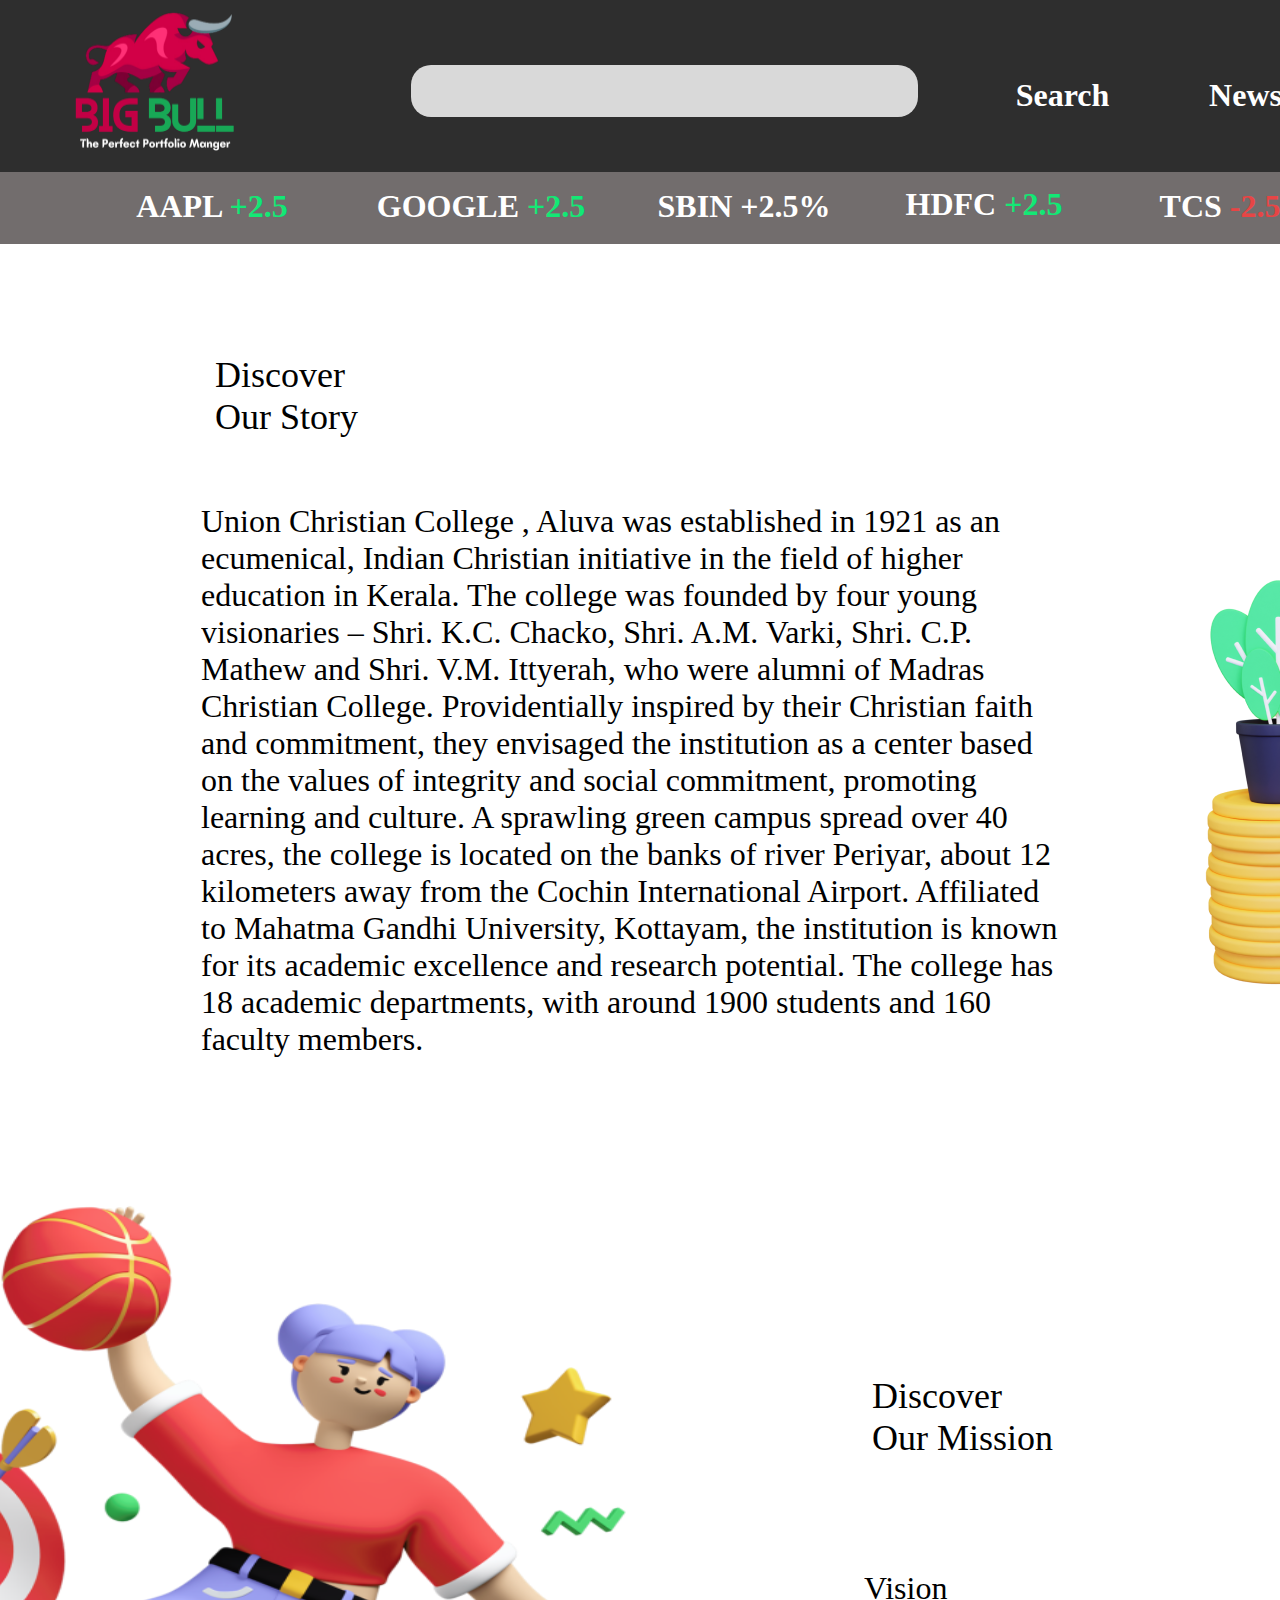
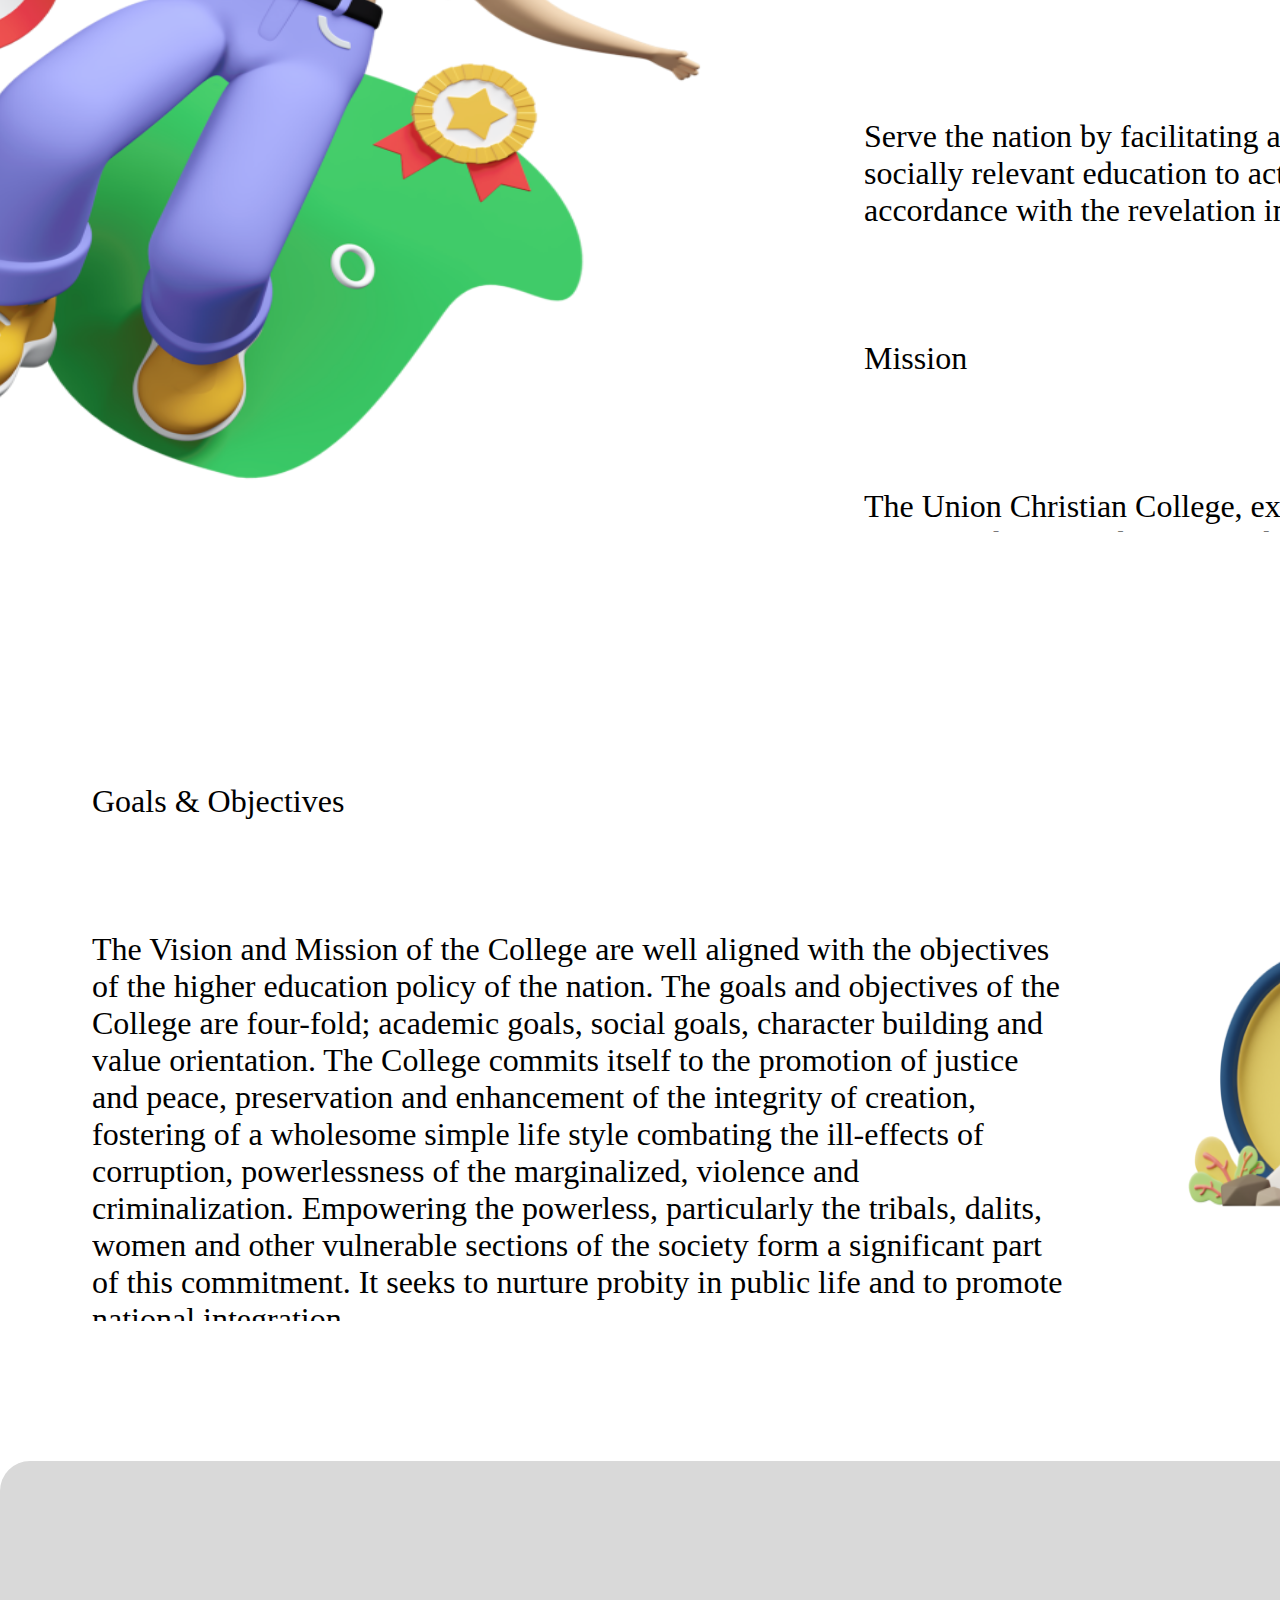
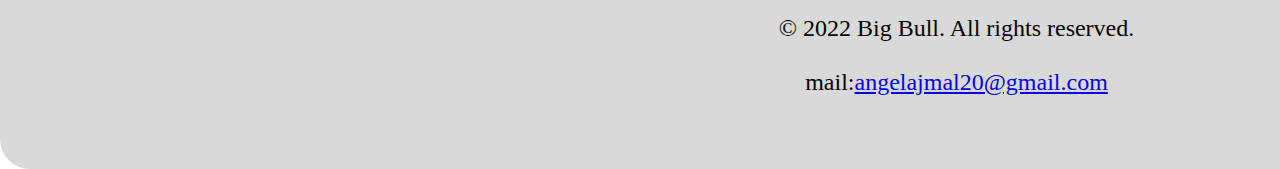
<file: Files/_HTML5_slide_16_9___1/_HTML5_slide_16_9___1/slide_16_9___1.html>
<!-- 
/*
 *	This content is generated from the PSD File Info.
 *	(Alt+Shift+Ctrl+I).
 *
 *	@desc 		
 *	@file 		slide_16_9___1
 *	@date 		Friday 12th of August 2022 03:57:28 PM
 *	@title 		Page 1
 *	@author 	
 *	@keywords 	
 *	@generator 	Export Kit v1.3.figma
 *
*/
 -->
<!DOCTYPE html>
<html xmlns="http://www.w3.org/1999/xhtml" xml:lang="en" lang="en" >
	<head>
		<meta http-equiv="content-type" content="text/html" charset="utf-8" />
		<title>slide_16_9___1</title>
		<meta name="viewport" content="width=device-width, initial-scale=1.0">
		<meta name="description" content="" >
		<link rel="StyleSheet" href="slide_16_9___1.css" />
		<script src="https://secure.exportkit.com/cdn/js/ek_googlefonts.js?v=6"></script>
		<!-- Add your custom HEAD content here -->

	</head>
	<body>
		<div id="content-container" >
			<div id="_bg__slide_16_9___1"  ></div>
			<div id="rectangle_2"  ></div>
			<div id="___2022_big_bull__all_rights_reserved__mail_angelajmal20_gmail_com" >
				<span class="char">%C2%A9 </span> 2022 Big Bull. All rights reserved.<br/><br/>mail:<a href="mailto:angelajmal20@gmail.com" target="_blank">angelajmal20@gmail.com</a>
			</div>
			<div id="discover_our_mission" >
				Discover<br/>Our Mission<br/>
			</div>
			<div id="[base64]" >
				Union Christian College , Aluva was established  in 1921 as an ecumenical, Indian Christian initiative in the field of higher education in Kerala. The college was founded by four young visionaries <span class="char">%E2%80%93 </span> Shri. K.C. Chacko, Shri. A.M. Varki, Shri. C.P. Mathew and Shri. V.M. Ittyerah, who were  alumni of Madras Christian College. Providentially inspired by their Christian faith and commitment, they envisaged the  institution as a center based on the values of integrity and social commitment, promoting learning and culture. A sprawling green campus spread over 40 acres, the college is located on the banks of river Periyar, about 12 kilometers away from the Cochin International Airport.  Affiliated to Mahatma Gandhi University, Kottayam, the institution is known for its academic excellence and research potential. The college has 18 academic departments, with around 1900 students and 160 faculty members.
			</div>
			<div id="[base64]" >
				Vision<br/><br/><br/><br/>Serve the nation by facilitating and modeling wholesome and socially relevant education to actualize the values of humanism in accordance with the revelation in Jesus Christ.<br/><br/><br/><br/>Mission<br/><br/><br/><br/>The Union Christian College, extending God's love to all, is committed to providing such education that facilitates the growth of the whole person and brings out the best in him or her that they would serve our nation and humanity at large and the ecosystem, as intellectually competent, morally upright and spiritually inspired persons.<br/><br/>
			</div>
			<div id="[base64]" >
				Goals &amp; Objectives<br/><br/><br/><br/>The Vision and Mission of the College are well aligned with the objectives of the higher education policy of the nation. The goals and objectives of the College are four-fold; academic goals, social goals, character building and value orientation. The College commits itself to the promotion of justice and peace, preservation and enhancement of the integrity of creation, fostering of a wholesome simple life style combating the ill-effects of corruption, powerlessness of the marginalized, violence and criminalization. Empowering the powerless, particularly the tribals,  dalits, women and other vulnerable sections of the society form a significant part of this commitment. It seeks to nurture probity in public life and to promote national integration.
			</div>
			<div id="discover_our_story" >
				Discover<br/>Our Story<br/>
			</div>
			<img src="skins/python_1.png" id="python_1" />
			<img src="skins/python__1__1.png" id="python__1__1" />
			<img src="skins/python__2__1.png" id="python__2__1" />
			<div id="rectangle_4"  ></div>
			<div id="rectangle_1"  ></div>
			<div id="rectangle_3"  ></div>
			<img src="skins/big_bull__2__1.png" id="big_bull__2__1" />
			<div id="search" >
				Search
			</div>
			<div id="login" >
				Login
			</div>
			<div id="sign_up" >
				Sign Up
			</div>
			<div id="news" >
				News
			</div>
			<div id="aapl__2_5_" >
				<span style="font-style:normal; text-decoration:NONE; ">AAPL </span><span style="color:#13E875; font-style:normal; text-decoration:NONE; ">+2.5</span>
			</div>
			<div id="hdfc__2_5_" >
				<span style="font-style:normal; text-decoration:NONE; ">HDFC </span><span style="color:#13E875; font-style:normal; text-decoration:NONE; ">+2.5</span>
			</div>
			<div id="sbin__2_5_" >
				SBIN +2.5%
			</div>
			<div id="google__2_5_" >
				<span style="font-style:normal; text-decoration:NONE; ">GOOGLE </span><span style="color:#13E875; font-style:normal; text-decoration:NONE; ">+2.5</span>
			</div>
			<div id="tcs__2_5_" >
				<span style="font-style:normal; text-decoration:NONE; ">TCS  </span><span style="color:#E74545; font-style:normal; text-decoration:NONE; ">-2.5</span>
			</div>
			<div id="sbicard__2_5_" >
				<span style="font-style:normal; text-decoration:NONE; ">SBICARD </span><span style="color:#E74545; font-style:normal; text-decoration:NONE; ">-2.5</span>
			</div>
			<div id="lic__2_5_" >
				<span style="font-style:normal; text-decoration:NONE; ">LIC </span><span style="color:#E74545; font-style:normal; text-decoration:NONE; ">-2.5</span>
			</div>

		</div>
		<script>var specialChars = document.querySelectorAll("span.char"); for(var c=0; c<specialChars.length; c++){ specialChars[c].innerHTML = decodeURIComponent(specialChars[c].innerHTML); }</script>
	</body>
</html>
</file>
<file: Files/_HTML5_slide_16_9___1/_HTML5_slide_16_9___1/slide_16_9___1.css>
/*
	@name slide_16_9___1
*/
/* Only edit this if you know what you are doing! */
body { margin: 0px; padding: 0px; font-family:"Arial"; overflow-x:hidden; }

/* Only edit this if you know what you are doing! */
img { position: absolute; display: block; margin: 0px; border: none; padding: 0px; }

/* Only edit this if you know what you are doing! */
div { position: absolute; }

#content-container { display: block; position: relative; width: 1920px; width: 1920px; height: 3369px; overflow: hidden; display: block;  margin-left: auto; margin-right: auto;  }

#_bg__slide_16_9___1 {
	top: 0px;
	left: 0px;
	width: 1920px;
	height: 3369px;
	background:rgba(255,255,255,1);
}


#rectangle_2 {
	top: 3061px;
	left: 0px;
	width: 1920px;
	height: 308px;
	-ms-border-radius: 30px;
	-o-border-radius: 30px;
	-moz-border-radius: 30px;
	-webkit-border-radius: 30px;
	border-radius: 30px;
	background:rgba(217,217,217,1);
}


#___2022_big_bull__all_rights_reserved__mail_angelajmal20_gmail_com {
	top: 3215px;
	left: 746px;
	width: 421px;
	height: 104px;
	overflow: hidden;
	font-family: Inter;
	font-size: 24px;
	text-align: center;
	color:#000000;
}


#discover_our_mission {
	top: 1375px;
	left: 872px;
	width: 290px;
	height: 140px;
	overflow: hidden;
	font-family: Hepta Slab;
	font-size: 36px;
	text-align: left;
	color:#000000;
}


#[base64] {
	top: 503px;
	left: 201px;
	width: 866px;
	height: 559px;
	overflow: hidden;
	font-family: Bellefair;
	font-size: 32px;
	text-align: justified;
	color:#000000;
}


#[base64] {
	top: 1570px;
	left: 864px;
	width: 866px;
	height: 562px;
	overflow: hidden;
	font-family: Bellefair;
	font-size: 32px;
	text-align: justified;
	color:#000000;
}


#[base64] {
	top: 2383px;
	left: 92px;
	width: 973px;
	height: 538px;
	overflow: hidden;
	font-family: Bellefair;
	font-size: 32px;
	text-align: justified;
	color:#000000;
}


#discover_our_story {
	top: 354px;
	left: 215px;
	width: 271px;
	height: 115px;
	overflow: hidden;
	font-family: Hepta Slab;
	font-size: 36px;
	text-align: left;
	color:#000000;
}


#python_1 {
	top: 354px;
	left: 1040px;
	width: 778px;
	height: 778px;
}


#python__1__1 {
	top: 975px;
	left: -346px;
	width: 1264px;
	height: 1264px;
}


#python__2__1 {
	top: 2042px;
	left: 1167px;
	width: 753px;
	height: 916px;
}


#rectangle_4 {
	top: 108px;
	left: 0px;
	width: 1920px;
	height: 136px;
	background:rgba(113.69,109.42,109.42,1);
}


#rectangle_1 {
	top: -2px;
	left: 0px;
	width: 1920px;
	height: 174px;
	background:rgba(45.69,45.69,45.69,1);
}


#rectangle_3 {
	top: 65px;
	left: 411px;
	width: 507px;
	height: 52px;
	-ms-border-radius: 20px;
	-o-border-radius: 20px;
	-moz-border-radius: 20px;
	-webkit-border-radius: 20px;
	border-radius: 20px;
	background:rgba(217,217,217,1);
}


#big_bull__2__1 {
	top: -9px;
	left: 25px;
	width: 249px;
	height: 181px;
}


#search {
	top: 77px;
	left: 997px;
	width: 131px;
	height: 50px;
	overflow: hidden;
	font-family: Inter;
	font-size: 32px;
	font-weight: bold;
	text-align: center;
	color:#FFFFFF;
}


#login {
	top: 77px;
	left: 1568px;
	width: 108px;
	height: 50px;
	overflow: hidden;
	font-family: Inter;
	font-size: 32px;
	font-weight: bold;
	text-align: center;
	color:#FFFFFF;
}


#sign_up {
	top: 77px;
	left: 1363px;
	width: 142px;
	height: 50px;
	overflow: hidden;
	font-family: Inter;
	font-size: 32px;
	font-weight: bold;
	text-align: center;
	color:#FFFFFF;
}


#news {
	top: 77px;
	left: 1191px;
	width: 109px;
	height: 51px;
	overflow: hidden;
	font-family: Inter;
	font-size: 32px;
	font-weight: bold;
	text-align: center;
	color:#FFFFFF;
}


#aapl__2_5_ {
	top: 188px;
	left: 105px;
	width: 214px;
	height: 50px;
	overflow: hidden;
	font-family: Inter;
	font-size: 32px;
	font-weight: bold;
	text-align: center;
	color:#FFFFFF;
}


#hdfc__2_5_ {
	top: 186px;
	left: 875px;
	width: 218px;
	height: 50px;
	overflow: hidden;
	font-family: Inter;
	font-size: 32px;
	font-weight: bold;
	text-align: center;
	color:#FFFFFF;
}


#sbin__2_5_ {
	top: 188px;
	left: 643px;
	width: 202px;
	height: 50px;
	overflow: hidden;
	font-family: Inter;
	font-size: 32px;
	font-weight: bold;
	text-align: center;
	color:#FFFFFF;
}


#google__2_5_ {
	top: 188px;
	left: 349px;
	width: 264px;
	height: 51px;
	overflow: hidden;
	font-family: Inter;
	font-size: 32px;
	font-weight: bold;
	text-align: center;
	color:#FFFFFF;
}


#tcs__2_5_ {
	top: 188px;
	left: 1123px;
	width: 194px;
	height: 51px;
	overflow: hidden;
	font-family: Inter;
	font-size: 32px;
	font-weight: bold;
	text-align: center;
	color:#FFFFFF;
}


#sbicard__2_5_ {
	top: 189px;
	left: 1559px;
	width: 264px;
	height: 50px;
	overflow: hidden;
	font-family: Inter;
	font-size: 32px;
	font-weight: bold;
	text-align: center;
	color:#FFFFFF;
}


#lic__2_5_ {
	top: 189px;
	left: 1350px;
	width: 172px;
	height: 50px;
	overflow: hidden;
	font-family: Inter;
	font-size: 32px;
	font-weight: bold;
	text-align: center;
	color:#FFFFFF;
}



/* Add your custom CSS here */
</file>
